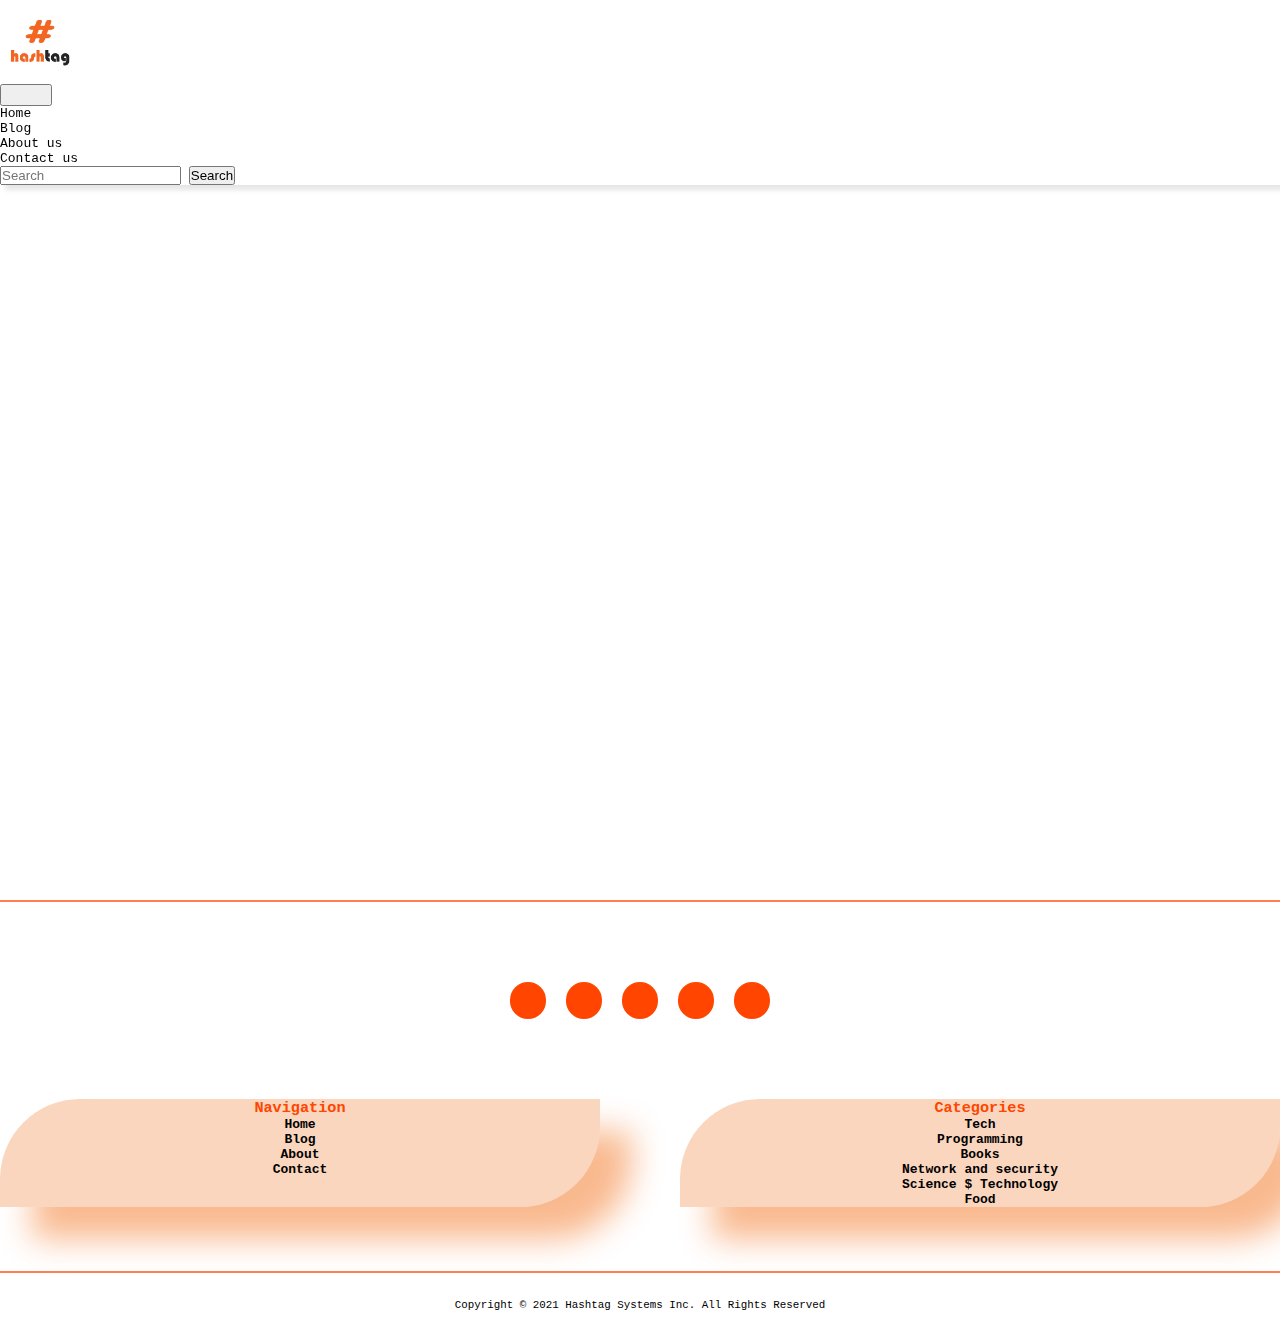
<file: about.html>
<!doctype html>
<html lang="en">

<head>
    <meta charset="utf-8">
    <meta name="viewport" content="width=device-width, initial-scale=1">
    <title>HashTag || About</title>
    <!-- bootstrap css -->
    <link href="https://cdn.jsdelivr.net/npm/bootstrap@5.2.0/dist/css/bootstrap.min.css" rel="stylesheet"
        integrity="sha384-gH2yIJqKdNHPEq0n4Mqa/HGKIhSkIHeL5AyhkYV8i59U5AR6csBvApHHNl/vI1Bx" crossorigin="anonymous">

    <!-- ICONSCOUT CDN -->
    <link rel="stylesheet" href="https://unicons.iconscout.com/release/v4.0.0/css/line.css">

    <!-- user-define css || coustom css -->
    <link rel="stylesheet" href="css/style.css">
</head>

<body>

    <!-- ======================== Nav bar ======================== -->

    <nav class="navbar navbar-expand-lg bg-white nav__bar">
        <div class="container-fluid">
            <a class="navbar-brand" href="index.html">
                <div class="img-cover img__logo"><img src="./img/logo.jpg"></div>
            </a>
            <button class="navbar-toggler" type="button" data-bs-toggle="collapse"
                data-bs-target="#navbarSupportedContent" aria-controls="navbarSupportedContent" aria-expanded="false"
                aria-label="Toggle navigation">
                <span class="navbar-toggler-icon"></span>
            </button>
            <div class="collapse navbar-collapse" id="navbarSupportedContent">
                <ul class="navbar-nav me-auto mb-2 mb-lg-0">
                    <li class="nav-item">
                        <a class="nav-link active" aria-current="page" href="index.html">Home</a>
                    </li>
                    <li class="nav-item">
                        <a class="nav-link" href="blog.html">Blog</a>
                    </li>

                    <li class="nav-item">
                        <a class="nav-link" href="about.html">About us</a>
                    </li>

                    <li class="nav-item">
                        <a class="nav-link" href="contact.html">Contact us</a>
                    </li>
                </ul>
                <form class="d-flex" role="search">
                    <input class="form-control me-2" type="search" placeholder="Search" aria-label="Search">
                    <button class="btn btn-outline-success" type="submit">Search</button>
                </form>
            </div>
        </div>
    </nav>




    <!-- empty page -->

    <div class="empty__page">
       
    </div>


    <footer>

        <div class="footer__socials">
            <a href="https://youtube.com" target="_blank">
                <i class="uil uil-youtube"></i>
            </a>
            <a href="https://instagram.com" target="_blank">
                <i class="uil uil-instagram-alt"></i>
            </a>
            <a href="https://linkedin.com" target="_blank">
                <i class="uil uil-linkedin-alt"></i>
            </a>
            <a href="https://facebook.com" target="_blank">
                <i class="uil uil-facebook-f"></i>
            </a>
            <a href="https://twitter.com" target="_blank">
                <i class="uil uil-twitter"></i>
            </a>
        </div>

        <div class="container container__footer">
            
            <div class="card__box">
                <h3 class="py-2">Navigation</h3>
                <ul class="list-group list-group-flush" >
                    <li><a href="">Home</a></li>
                    <li><a href="">Blog</a></li>
                    <li><a href="">About</a></li>
                    <li><a href="">Contact</a></li>
                </ul>
            </div>
            
            <div class="card__box">
                <h3 class="py-2">Categories</h3>
                <ul>
                    <li><a href="">Tech</a></li>
                    <li><a href="">Programming</a></li>
                    <li><a href="">Books</a></li>
                    <li><a href="">Network and security</a></li>
                    <li><a href="">Science $ Technology</a></li>
                    <li><a href="">Food</a></li>
                </ul>
            </div>
        </div>
        <div class="footer__copyright">
            <small>Copyright © 2021 Hashtag Systems Inc. All Rights Reserved</small>
        </div>
    </footer>

    <script src="https://cdn.jsdelivr.net/npm/bootstrap@5.2.0/dist/js/bootstrap.bundle.min.js"
        integrity="sha384-A3rJD856KowSb7dwlZdYEkO39Gagi7vIsF0jrRAoQmDKKtQBHUuLZ9AsSv4jD4Xa"
        crossorigin="anonymous"></script>
</body>


</html>
</file>
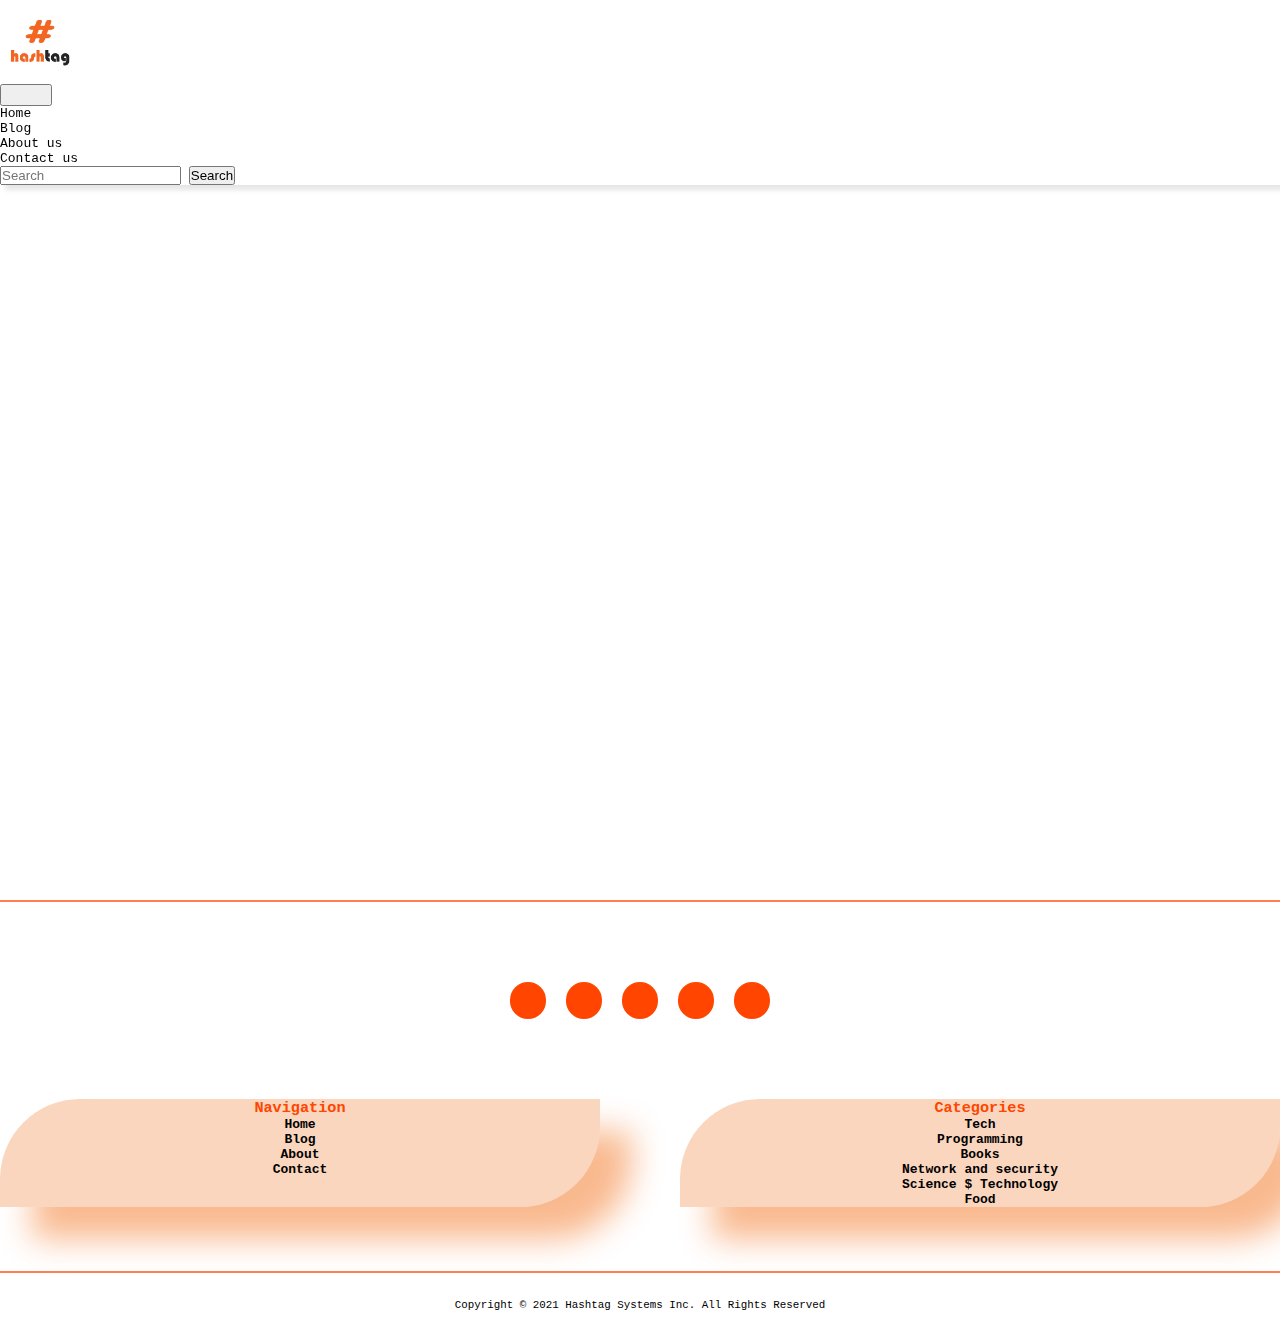
<file: blog.html>
<!doctype html>
<html lang="en">

<head>
    <meta charset="utf-8">
    <meta name="viewport" content="width=device-width, initial-scale=1">
    <title>HashTag || Blog</title>
    <!-- bootstrap css -->
    <link href="https://cdn.jsdelivr.net/npm/bootstrap@5.2.0/dist/css/bootstrap.min.css" rel="stylesheet"
        integrity="sha384-gH2yIJqKdNHPEq0n4Mqa/HGKIhSkIHeL5AyhkYV8i59U5AR6csBvApHHNl/vI1Bx" crossorigin="anonymous">

    <!-- ICONSCOUT CDN -->
    <link rel="stylesheet" href="https://unicons.iconscout.com/release/v4.0.0/css/line.css">

    <!-- user-define css || coustom css -->
    <link rel="stylesheet" href="css/style.css">
</head>

<body>

    <!-- ======================== Nav bar ======================== -->

    <nav class="navbar navbar-expand-lg bg-white nav__bar">
        <div class="container-fluid">
            <a class="navbar-brand" href="index.html">
                <div class="img-cover img__logo"><img src="./img/logo.jpg"></div>
            </a>
            <button class="navbar-toggler" type="button" data-bs-toggle="collapse"
                data-bs-target="#navbarSupportedContent" aria-controls="navbarSupportedContent" aria-expanded="false"
                aria-label="Toggle navigation">
                <span class="navbar-toggler-icon"></span>
            </button>
            <div class="collapse navbar-collapse" id="navbarSupportedContent">
                <ul class="navbar-nav me-auto mb-2 mb-lg-0">
                    <li class="nav-item">
                        <a class="nav-link active" aria-current="page" href="index.html">Home</a>
                    </li>
                    <li class="nav-item">
                        <a class="nav-link" href="blog.html">Blog</a>
                    </li>

                    <li class="nav-item">
                        <a class="nav-link" href="about.html">About us</a>
                    </li>

                    <li class="nav-item">
                        <a class="nav-link" href="contact.html">Contact us</a>
                    </li>
                </ul>
                <form class="d-flex" role="search">
                    <input class="form-control me-2" type="search" placeholder="Search" aria-label="Search">
                    <button class="btn btn-outline-success" type="submit">Search</button>
                </form>
            </div>
        </div>
    </nav>




    <!-- empty page -->

    <div class="empty__page">
       
    </div>


    
    <footer>

        <div class="footer__socials">
            <a href="https://youtube.com" target="_blank">
                <i class="uil uil-youtube"></i>
            </a>
            <a href="https://instagram.com" target="_blank">
                <i class="uil uil-instagram-alt"></i>
            </a>
            <a href="https://linkedin.com" target="_blank">
                <i class="uil uil-linkedin-alt"></i>
            </a>
            <a href="https://facebook.com" target="_blank">
                <i class="uil uil-facebook-f"></i>
            </a>
            <a href="https://twitter.com" target="_blank">
                <i class="uil uil-twitter"></i>
            </a>
        </div>

        <div class="container container__footer">
            
            <div class="card__box">
                <h3 class="py-2">Navigation</h3>
                <ul class="list-group list-group-flush" >
                    <li><a href="">Home</a></li>
                    <li><a href="">Blog</a></li>
                    <li><a href="">About</a></li>
                    <li><a href="">Contact</a></li>
                </ul>
            </div>
            
            <div class="card__box">
                <h3 class="py-2">Categories</h3>
                <ul>
                    <li><a href="">Tech</a></li>
                    <li><a href="">Programming</a></li>
                    <li><a href="">Books</a></li>
                    <li><a href="">Network and security</a></li>
                    <li><a href="">Science $ Technology</a></li>
                    <li><a href="">Food</a></li>
                </ul>
            </div>
        </div>
        <div class="footer__copyright">
            <small>Copyright © 2021 Hashtag Systems Inc. All Rights Reserved</small>
        </div>
    </footer>

    <script src="https://cdn.jsdelivr.net/npm/bootstrap@5.2.0/dist/js/bootstrap.bundle.min.js"
        integrity="sha384-A3rJD856KowSb7dwlZdYEkO39Gagi7vIsF0jrRAoQmDKKtQBHUuLZ9AsSv4jD4Xa"
        crossorigin="anonymous"></script>
</body>


</html>
</file>
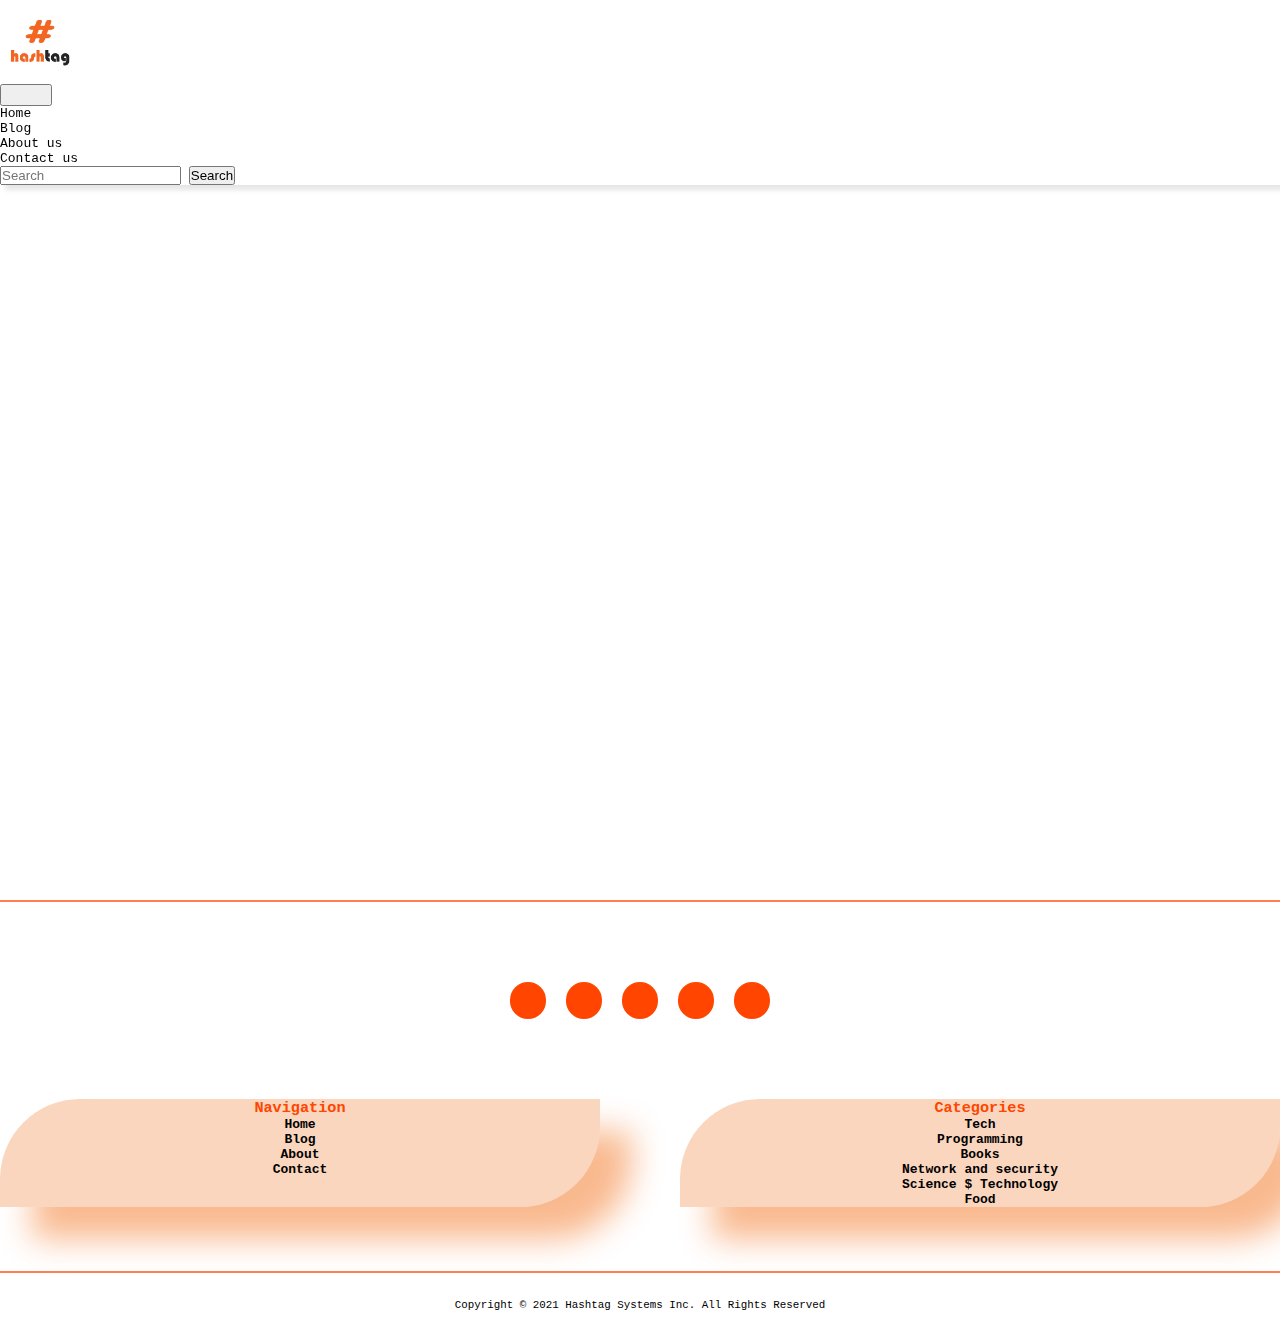
<file: contact.html>
<!doctype html>
<html lang="en">

<head>
    <meta charset="utf-8">
    <meta name="viewport" content="width=device-width, initial-scale=1">
    <title>HashTag || contact us</title>
    <!-- bootstrap css -->
    <link href="https://cdn.jsdelivr.net/npm/bootstrap@5.2.0/dist/css/bootstrap.min.css" rel="stylesheet"
        integrity="sha384-gH2yIJqKdNHPEq0n4Mqa/HGKIhSkIHeL5AyhkYV8i59U5AR6csBvApHHNl/vI1Bx" crossorigin="anonymous">

    <!-- ICONSCOUT CDN -->
    <link rel="stylesheet" href="https://unicons.iconscout.com/release/v4.0.0/css/line.css">

    <!-- user-define css || coustom css -->
    <link rel="stylesheet" href="css/style.css">
</head>

<body>

    <!-- ======================== Nav bar ======================== -->

    <nav class="navbar navbar-expand-lg bg-white nav__bar">
        <div class="container-fluid">
            <a class="navbar-brand" href="index.html">
                <div class="img-cover img__logo"><img src="./img/logo.jpg"></div>
            </a>
            <button class="navbar-toggler" type="button" data-bs-toggle="collapse"
                data-bs-target="#navbarSupportedContent" aria-controls="navbarSupportedContent" aria-expanded="false"
                aria-label="Toggle navigation">
                <span class="navbar-toggler-icon"></span>
            </button>
            <div class="collapse navbar-collapse" id="navbarSupportedContent">
                <ul class="navbar-nav me-auto mb-2 mb-lg-0">
                    <li class="nav-item">
                        <a class="nav-link active" aria-current="page" href="index.html">Home</a>
                    </li>
                    <li class="nav-item">
                        <a class="nav-link" href="blog.html">Blog</a>
                    </li>

                    <li class="nav-item">
                        <a class="nav-link" href="about.html">About us</a>
                    </li>

                    <li class="nav-item">
                        <a class="nav-link" href="contact.html">Contact us</a>
                    </li>
                </ul>
                <form class="d-flex" role="search">
                    <input class="form-control me-2" type="search" placeholder="Search" aria-label="Search">
                    <button class="btn btn-outline-success" type="submit">Search</button>
                </form>
            </div>
        </div>
    </nav>




    <!-- empty page -->

    <div class="empty__page">
       
    </div>


    <footer>

        <div class="footer__socials">
            <a href="https://youtube.com" target="_blank">
                <i class="uil uil-youtube"></i>
            </a>
            <a href="https://instagram.com" target="_blank">
                <i class="uil uil-instagram-alt"></i>
            </a>
            <a href="https://linkedin.com" target="_blank">
                <i class="uil uil-linkedin-alt"></i>
            </a>
            <a href="https://facebook.com" target="_blank">
                <i class="uil uil-facebook-f"></i>
            </a>
            <a href="https://twitter.com" target="_blank">
                <i class="uil uil-twitter"></i>
            </a>
        </div>

        <div class="container container__footer">
            
            <div class="card__box">
                <h3 class="py-2">Navigation</h3>
                <ul class="list-group list-group-flush" >
                    <li><a href="">Home</a></li>
                    <li><a href="">Blog</a></li>
                    <li><a href="">About</a></li>
                    <li><a href="">Contact</a></li>
                </ul>
            </div>
            
            <div class="card__box">
                <h3 class="py-2">Categories</h3>
                <ul>
                    <li><a href="">Tech</a></li>
                    <li><a href="">Programming</a></li>
                    <li><a href="">Books</a></li>
                    <li><a href="">Network and security</a></li>
                    <li><a href="">Science $ Technology</a></li>
                    <li><a href="">Food</a></li>
                </ul>
            </div>
        </div>
        <div class="footer__copyright">
            <small>Copyright © 2021 Hashtag Systems Inc. All Rights Reserved</small>
        </div>
    </footer>

    <script src="https://cdn.jsdelivr.net/npm/bootstrap@5.2.0/dist/js/bootstrap.bundle.min.js"
        integrity="sha384-A3rJD856KowSb7dwlZdYEkO39Gagi7vIsF0jrRAoQmDKKtQBHUuLZ9AsSv4jD4Xa"
        crossorigin="anonymous"></script>
</body>


</html>
</file>
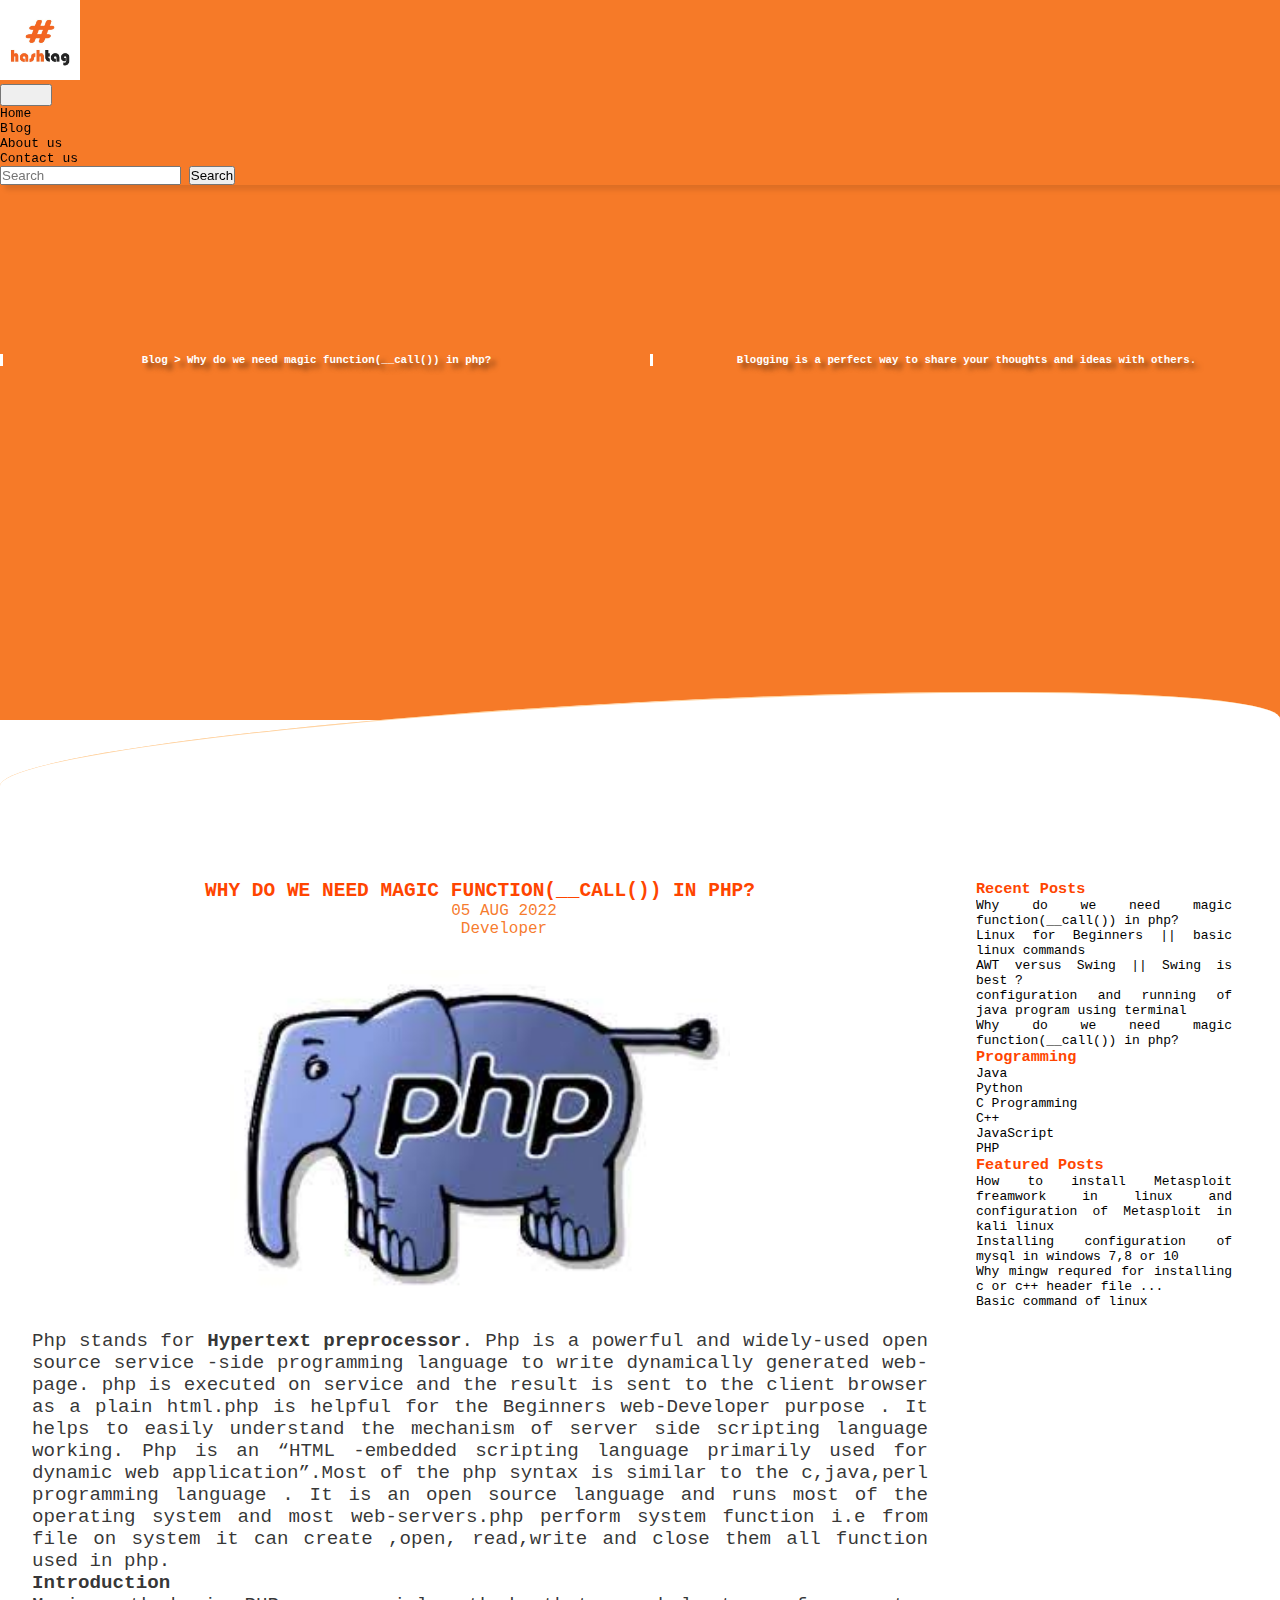
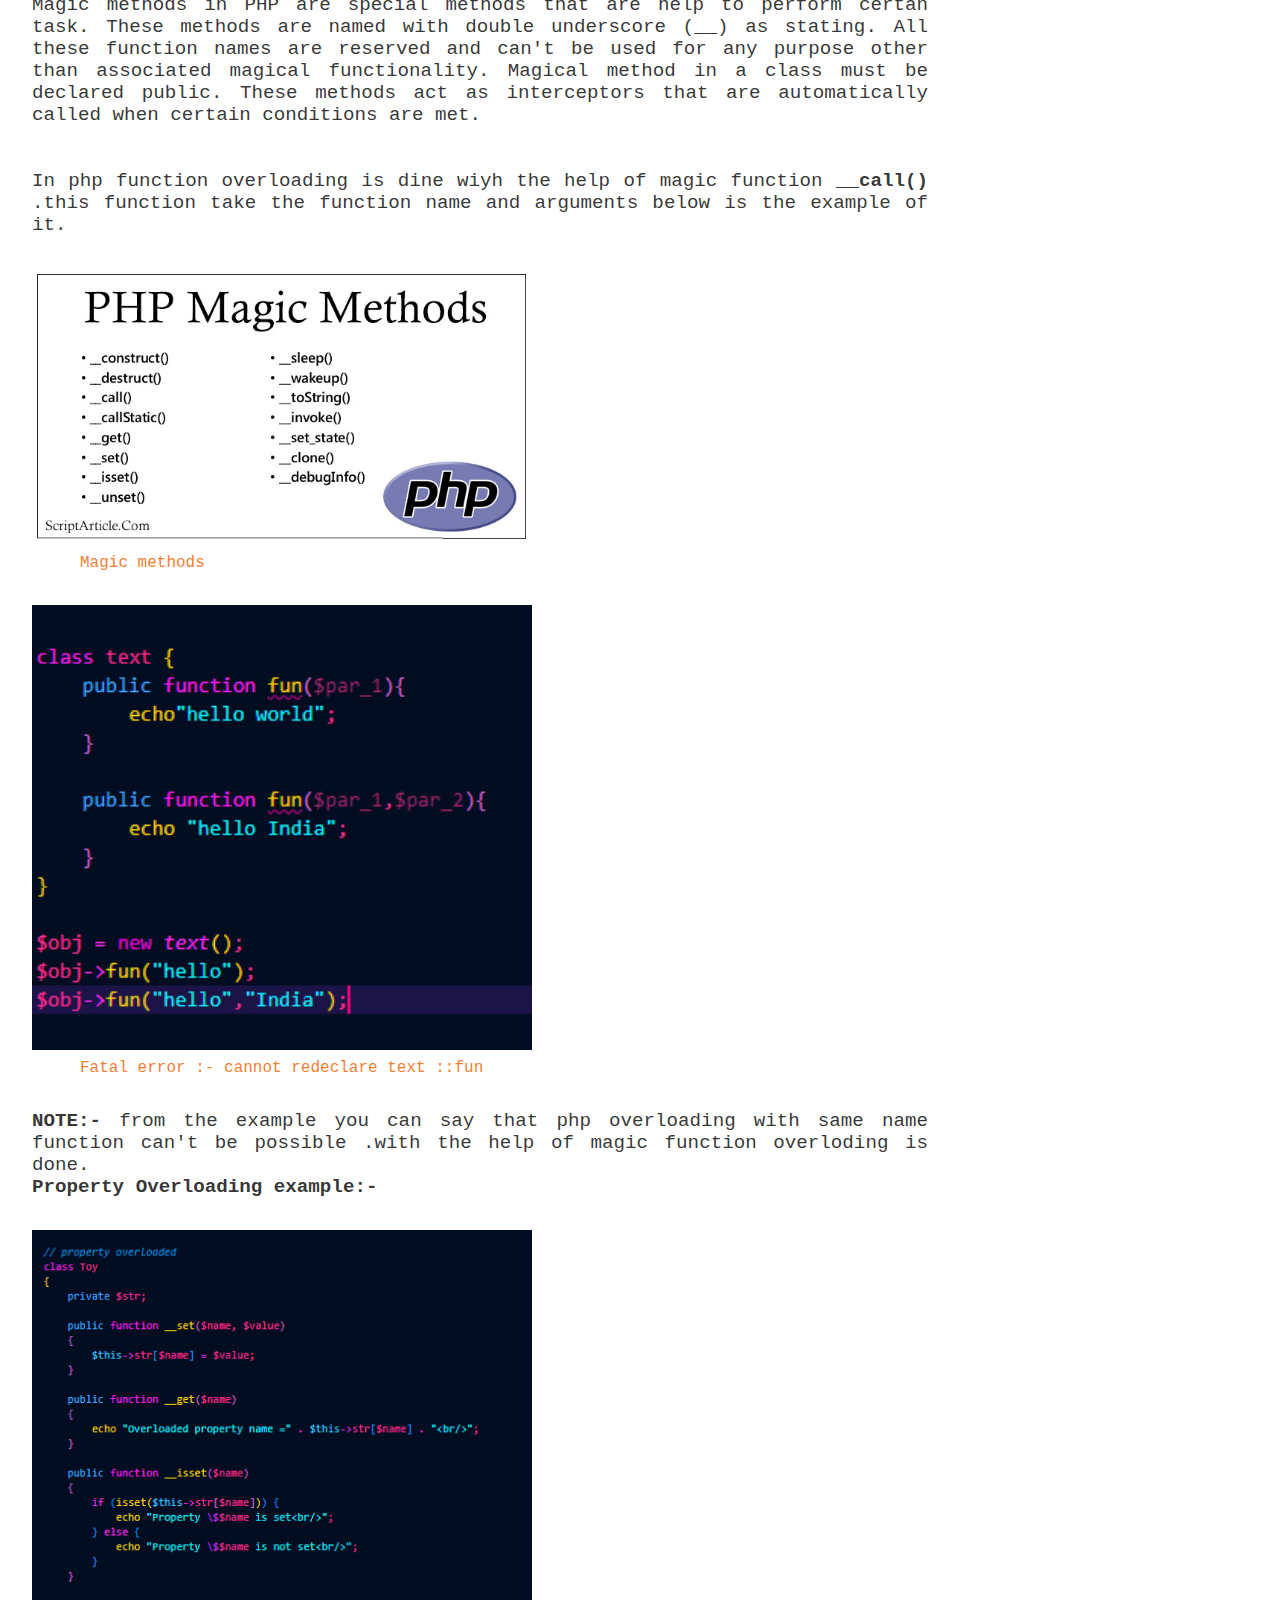
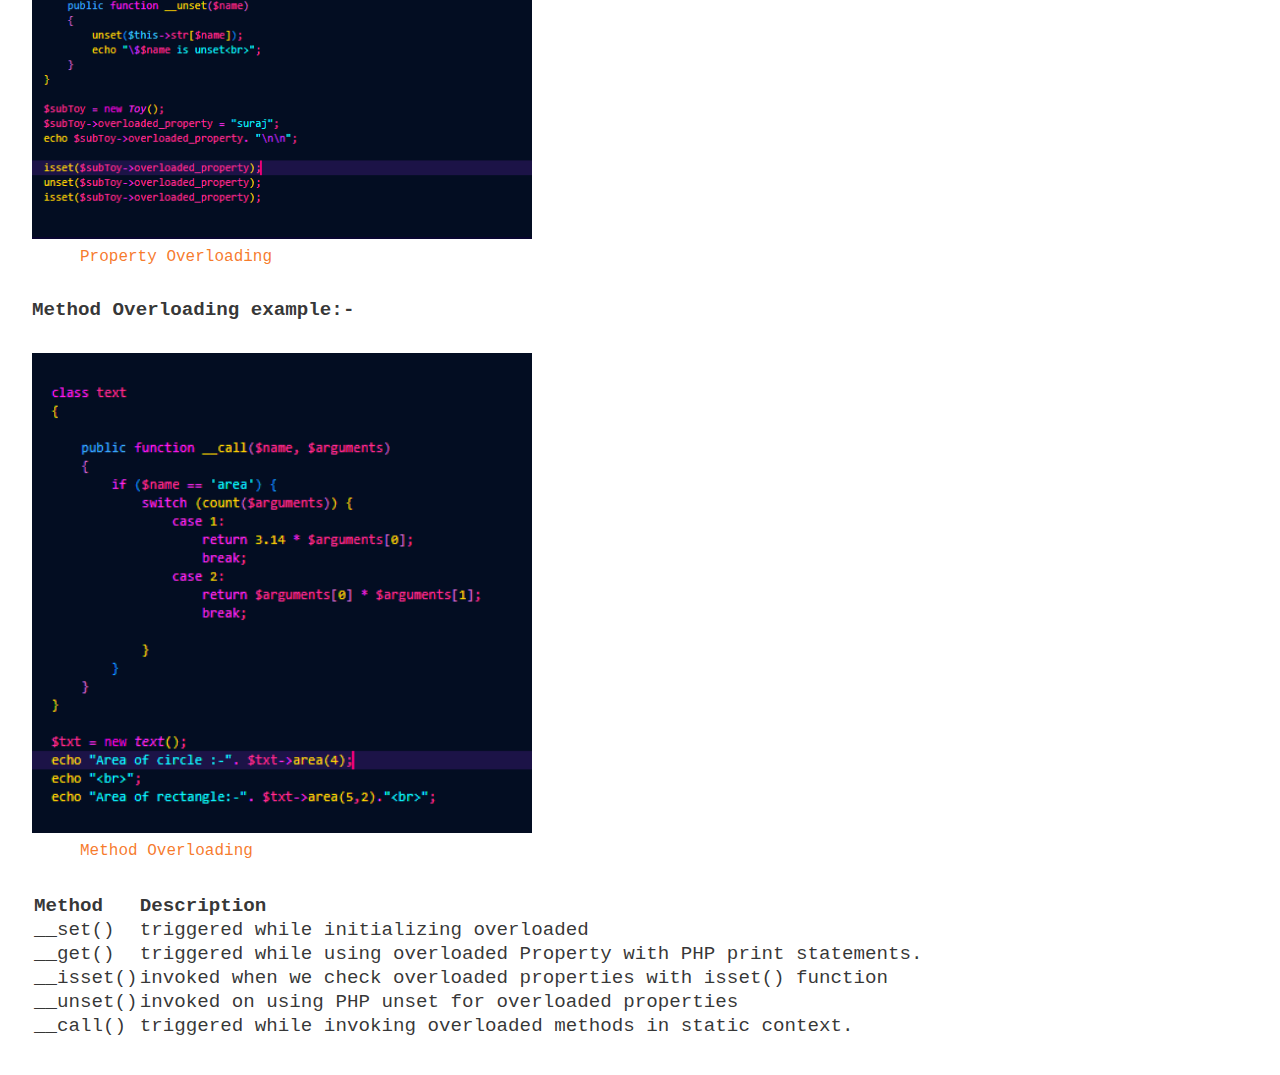
<file: blog/blog_1.html>
<!doctype html>
<html lang="en">

<head>
    <meta charset="utf-8">
    <meta name="viewport" content="width=device-width, initial-scale=1">
    <title>HashTag || Home</title>
    <!-- bootstrap css -->
    <link href="https://cdn.jsdelivr.net/npm/bootstrap@5.2.0/dist/css/bootstrap.min.css" rel="stylesheet"
        integrity="sha384-gH2yIJqKdNHPEq0n4Mqa/HGKIhSkIHeL5AyhkYV8i59U5AR6csBvApHHNl/vI1Bx" crossorigin="anonymous">

    <!-- ICONSCOUT CDN -->
    <link rel="stylesheet" href="https://unicons.iconscout.com/release/v4.0.0/css/line.css">

    <!-- user-define css || coustom css -->
    <link rel="stylesheet" href="../css/style.css">
</head>

<body>

    <!-- ======================== Nav bar ======================== -->

    <nav class="navbar navbar-expand-lg bg-white nav__bar">
        <div class="container-fluid">
            <a class="navbar-brand" href="../index.html">
                <div class="img-cover img__logo"><img src="../img/logo.jpg"></div>
            </a>
            <button class="navbar-toggler" type="button" data-bs-toggle="collapse"
                data-bs-target="#navbarSupportedContent" aria-controls="navbarSupportedContent" aria-expanded="false"
                aria-label="Toggle navigation">
                <span class="navbar-toggler-icon"></span>
            </button>
            <div class="collapse navbar-collapse" id="navbarSupportedContent">
                <ul class="navbar-nav me-auto mb-2 mb-lg-0">
                    <li class="nav-item">
                        <a class="nav-link active" aria-current="page" href="../index.html">Home</a>
                    </li>
                    <li class="nav-item">
                        <a class="nav-link" href="../blog.html">Blog</a>
                    </li>

                    <li class="nav-item">
                        <a class="nav-link" href="../about.html">About us</a>
                    </li>

                    <li class="nav-item">
                        <a class="nav-link" href="../contact.html">Contact us</a>
                    </li>
                </ul>
                <form class="d-flex" role="search">
                    <input class="form-control me-2" type="search" placeholder="Search" aria-label="Search">
                    <button class="btn btn-outline-success" type="submit">Search</button>
                </form>
            </div>
        </div>
    </nav>




    <!--==================================== blog content=========================== -->


    <div class="fluid-container container__blog_box">
        <div class="frame service__banner">
            <div class="grid data__box">
                <h5>Blog > Why do we need magic function(__call()) in php?</h5>
                <h5>Blogging is a perfect way to share your thoughts and ideas with others.</h5>
            </div>
            <div class="blog-data grid-box2">
                <div class="blog__right blog__information">
                    <h2 class="topic">Why do we need magic function(__call()) in php?</h2>
                    <span> <i class="uil uil-calendar-alt"></i>05 AUG 2022 </span> <span> <i
                            class="uil uil-files-landscapes-alt"></i>Developer</span>

                    <div class="card box">
                        <img src="../img/php_img.jpg">
                    </div>
                    <div class="information">
                        <p>
                            Php stands for <b>Hypertext preprocessor</b>. Php is a powerful and widely-used open source
                            service
                            -side programming language to write dynamically generated web-page. php is executed on
                            service and the result is sent to the client browser as a plain html.php is helpful for the
                            Beginners web-Developer purpose . It helps to easily understand the mechanism of server side
                            scripting language working.
                            Php is an “HTML -embedded scripting language primarily used for dynamic web
                            application”.Most of the php syntax is similar to the c,java,perl programming language . It
                            is an open source language and runs most of the operating system and most web-servers.php
                            perform system function i.e from file on system it can create ,open, read,write and close
                            them all function used in php.
                        </p>

                        <h4>Introduction</h4>
                        <p>Magic methods in PHP are special methods that are help to perform certan task. These methods
                            are named with double underscore (__) as stating. All these function names are reserved and
                            can't be used for any purpose other than associated magical functionality. Magical method in
                            a class must be declared public. These methods act as interceptors that are automatically
                            called when certain conditions are met.</p><br><br>

                        <p>In php function overloading is dine wiyh the help of magic function <b>__call()</b> .this
                            function take the function name and arguments below is the example of it.</p>

                        <div class="card box">
                            <img src="../img/php-magic-methods-overviews.jpg">
                            <span class="text-center">Magic methods</span>
                        </div>
                        <div class="card box">
                            <img src="../img/pro_1.png">
                            <span class="text-center">Fatal error :- cannot redeclare text ::fun</span>
                        </div>


                        <p class="py-2"><b>NOTE:-</b> from the example you can say that php overloading with same name
                            function can't be possible .with the help of magic function overloding is done.</p>

                        <h4>Property Overloading example:-</h4>
                        <div class="card box">
                            <img src="../img/property_over.png">
                            <span class="text-center">Property Overloading</span>
                        </div>

                        <h4>Method Overloading example:-</h4>
                        <div class="card box">
                            <img src="../img/function_over.png">
                            <span class="text-center">Method Overloading</span>
                        </div>


                        <table class="table table-dark table-striped">
                            <thead>
                                <tr>
                                    <th>Method</th>
                                    <th>Description</th>
                                </tr>
                            </thead>
                            <tbody>
                                <tr>
                                    <td>__set()</td>
                                    <td>triggered while initializing overloaded</td>
                                </tr>
                                <tr>
                                    <td>__get()</td>
                                    <td>triggered while using overloaded Property with PHP print statements.</td>
                                </tr>
                                <tr>
                                    <td>__isset()</td>
                                    <td>invoked when we check overloaded properties with isset() function</td>
                                </tr>
                                <tr>
                                    <td>__unset()</td>
                                    <td>invoked on using PHP unset for overloaded properties</td>
                                </tr>
                                <tr>
                                    <td>__call()</td>
                                    <td>triggered while invoking overloaded methods in static context.</td>
                                </tr>
                            </tbody>

                        </table>
                    </div>
                </div>

               <div class="blog__left">
                    <div class="blog__category">
                        <h3>Recent Posts</h3>
                        <ul class="list-group list-group-flush ">
                            <li class="list-group-item"><a href="blog_1.html">Why do we need magic function(__call()) in php?</a>
                            </li>
                            <li class="list-group-item"><a href="blog_2.html">Linux for Beginners || basic linux commands</a></li>
                            <li class="list-group-item"><a href="">AWT versus Swing || Swing is best ?</a></li>
                            <li class="list-group-item"><a href="">configuration and running of java program using
                                    terminal</a></li>
                            <li class="list-group-item"><a href="">Why do we need magic function(__call()) in php?</a>
                            </li>

                        </ul>
                    </div>

                    <div class="blog__category">
                        <h3>Programming</h3>
                        <ul class="list-group list-group-flush ">
                            <li class="list-group-item"><a href="">Java</a></li>
                            <li class="list-group-item"><a href="">Python</a></li>
                            <li class="list-group-item"><a href="">C Programming</a></li>
                            <li class="list-group-item"><a href="">C++</a></li>
                            <li class="list-group-item"><a href="">JavaScript</a></li>
                            <li class="list-group-item"><a href="">PHP</a></li>
                        </ul>
                    </div>


                    <div class="blog__category">
                        <h3>Featured Posts</h3>
                        <ul class="list-group list-group-flush ">
                            <li class="list-group-item"><a href="">How to install Metasploit freamwork in linux and configuration of Metasploit in kali linux</a></li>
                            <li class="list-group-item"><a href="">Installing configuration of mysql in windows 7,8 or 10 </a></li>
                            <li class="list-group-item"><a href="">Why mingw requred for installing c or c++ header file ...</a></li>
                            <li class="list-group-item"><a href="">Basic command of linux </a></li>
                        </ul>
                    </div>
                </div>
            </div>
        </div>
    </div>




    <script src="https://cdn.jsdelivr.net/npm/bootstrap@5.2.0/dist/js/bootstrap.bundle.min.js"
        integrity="sha384-A3rJD856KowSb7dwlZdYEkO39Gagi7vIsF0jrRAoQmDKKtQBHUuLZ9AsSv4jD4Xa"
        crossorigin="anonymous"></script>
</body>


</html>
</file>
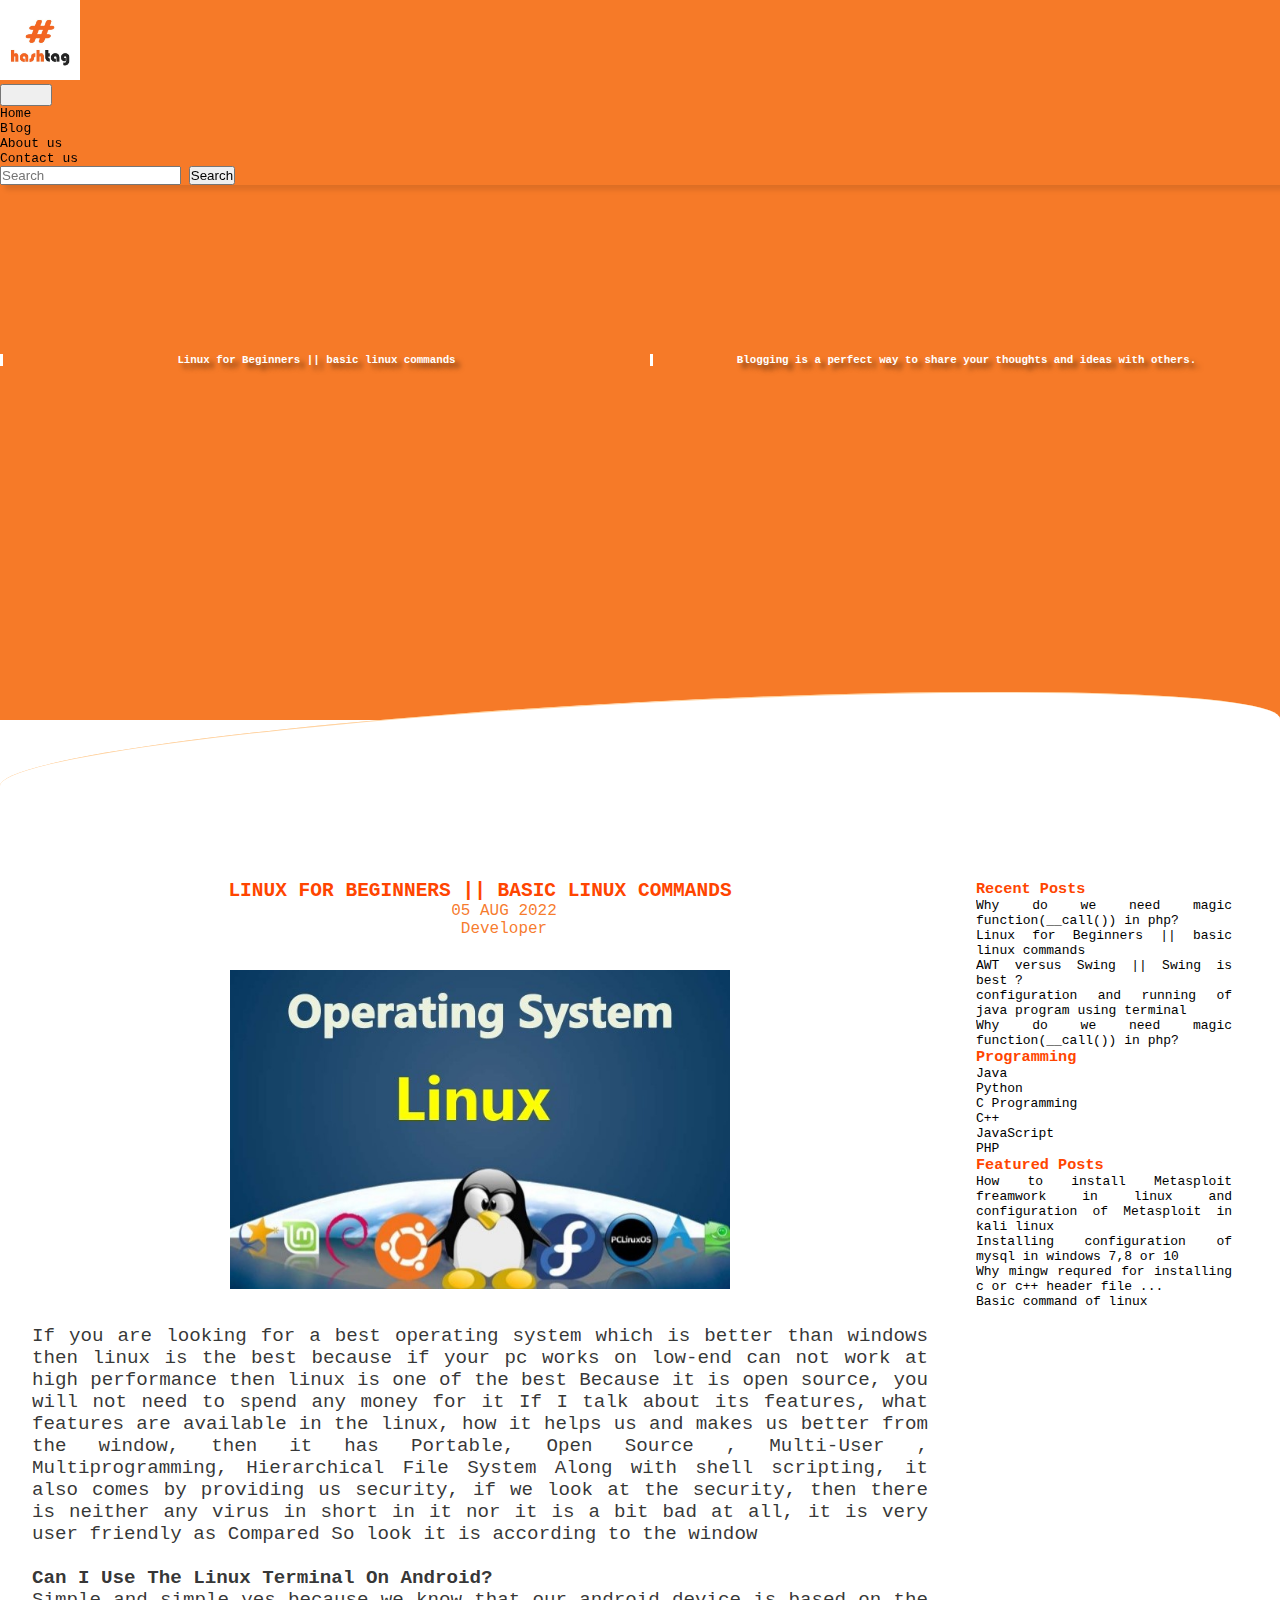
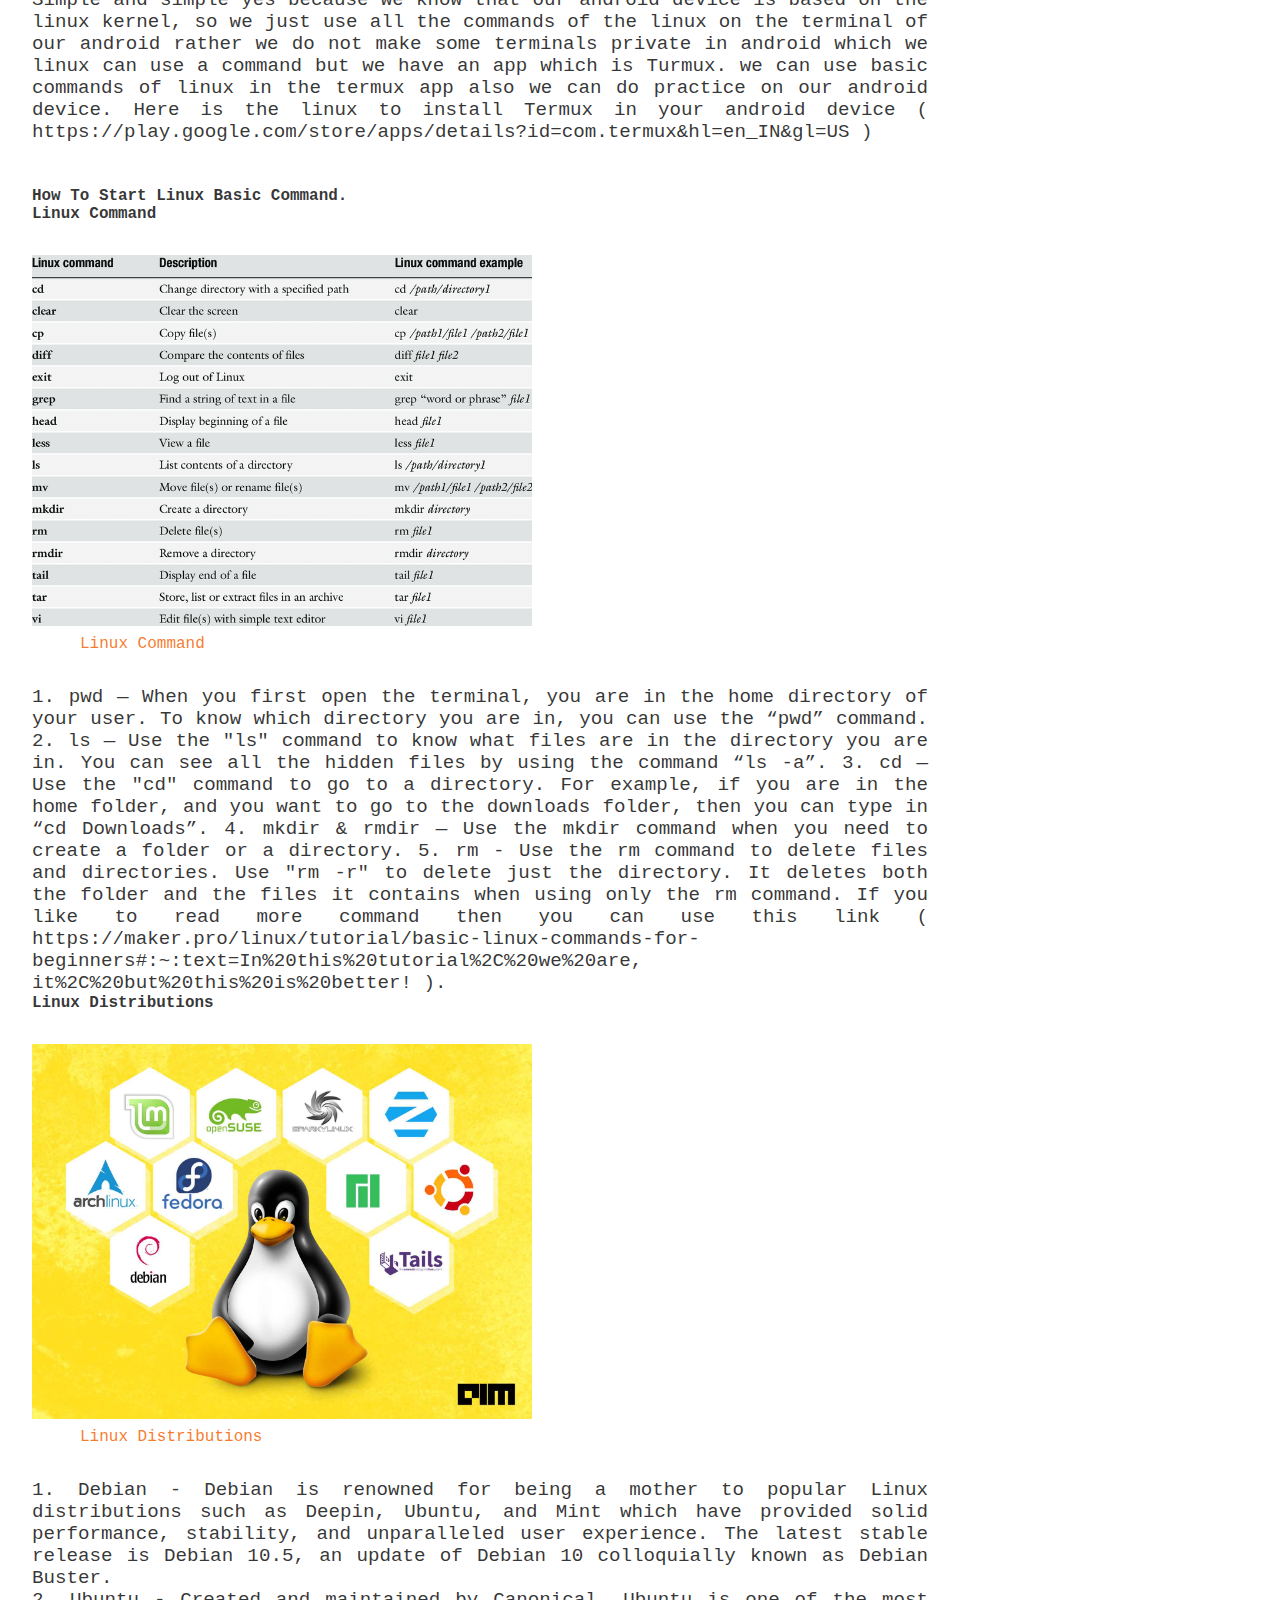
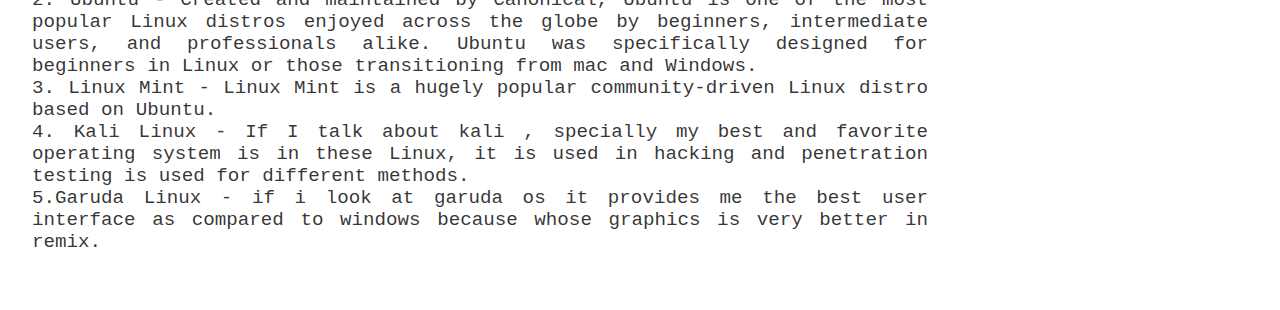
<file: blog/blog_2.html>
<!doctype html>
<html lang="en">

<head>
    <meta charset="utf-8">
    <meta name="viewport" content="width=device-width, initial-scale=1">
    <title>HashTag || Home</title>
    <!-- bootstrap css -->
    <link href="https://cdn.jsdelivr.net/npm/bootstrap@5.2.0/dist/css/bootstrap.min.css" rel="stylesheet"
        integrity="sha384-gH2yIJqKdNHPEq0n4Mqa/HGKIhSkIHeL5AyhkYV8i59U5AR6csBvApHHNl/vI1Bx" crossorigin="anonymous">

    <!-- ICONSCOUT CDN -->
    <link rel="stylesheet" href="https://unicons.iconscout.com/release/v4.0.0/css/line.css">

    <!-- user-define css || coustom css -->
    <link rel="stylesheet" href="../css/style.css">
</head>

<body>

    <!-- ======================== Nav bar ======================== -->

    <nav class="navbar navbar-expand-lg bg-white nav__bar">
        <div class="container-fluid">
            <a class="navbar-brand" href="../index.html">
                <div class="img-cover img__logo"><img src="../img/logo.jpg"></div>
            </a>
            <button class="navbar-toggler" type="button" data-bs-toggle="collapse"
                data-bs-target="#navbarSupportedContent" aria-controls="navbarSupportedContent" aria-expanded="false"
                aria-label="Toggle navigation">
                <span class="navbar-toggler-icon"></span>
            </button>
            <div class="collapse navbar-collapse" id="navbarSupportedContent">
                <ul class="navbar-nav me-auto mb-2 mb-lg-0">
                    <li class="nav-item">
                        <a class="nav-link active" aria-current="page" href="../index.html">Home</a>
                    </li>
                    <li class="nav-item">
                        <a class="nav-link" href="../blog.html">Blog</a>
                    </li>

                    <li class="nav-item">
                        <a class="nav-link" href="../about.html">About us</a>
                    </li>

                    <li class="nav-item">
                        <a class="nav-link" href="../contact.html">Contact us</a>
                    </li>
                </ul>
                <form class="d-flex" role="search">
                    <input class="form-control me-2" type="search" placeholder="Search" aria-label="Search">
                    <button class="btn btn-outline-success" type="submit">Search</button>
                </form>
            </div>
        </div>
    </nav>

    <!--==================================== blog content=========================== -->


    <div class="fluid-container container__blog_box">
        <div class="frame service__banner">
            <div class="grid data__box">
                <h5>Linux for Beginners || basic linux commands</h5>
                <h5>Blogging is a perfect way to share your thoughts and ideas with others.</h5>
            </div>
            <div class="blog-data grid-box2">
                <div class="blog__right blog__information">
                    <h2 class="topic">Linux for Beginners || basic linux commands</h2>
                    <span> <i class="uil uil-calendar-alt"></i>05 AUG 2022 </span> <span> <i
                            class="uil uil-files-landscapes-alt"></i>Developer</span>

                    <div class="card box">
                        <img src="../img/linux-operating-system.jpg">
                    </div>
                    <div class="information mx-3">
                        <p>
                            If you are looking for a best operating system which is better than windows then linux is
                            the best because if your pc works on low-end can not work at high performance then linux is
                            one of the best Because it is open source, you will not need to spend any money for it

                            If I talk about its features, what features are available in the linux, how it helps us and
                            makes us better from the window, then it has Portable, Open Source , Multi-User ,
                            Multiprogramming, Hierarchical File System Along with shell scripting, it also comes by
                            providing us security, if we look at the security, then there is neither any virus in short
                            in it nor it is a bit bad at all, it is very user friendly as Compared So look it is
                            according to the window
                        </p><br>

                        <h4>Can I Use The Linux Terminal On Android?</h4>
                        <p>Simple and simple yes because we know that our android device is based on the linux kernel,
                            so we just use all the commands of the linux on the terminal of our android rather we do not
                            make some terminals private in android which we linux can use a command but we have an app
                            which is Turmux. we can use basic commands of linux in the termux app also we can do
                            practice on our android device.

                            Here is the linux to install Termux in your android device (
                            https://play.google.com/store/apps/details?id=com.termux&hl=en_IN&gl=US )</p><br><br>

                        <h5>How To Start Linux Basic Command.</h5>
                        <h5>
                            <li>Linux Command</li>
                        </h5>
                        <div class="card box">
                            <img src="../img/Linux-commands.png">
                            <span class="text-center">Linux Command</span>
                        </div>
                        <p>

                            1. pwd — When you first open the terminal, you are in the home directory of your user. To
                            know which directory you are in, you can use the “pwd” command.

                            2. ls — Use the "ls" command to know what files are in the directory you are in. You can see
                            all the hidden files by using the command “ls -a”.

                            3. cd — Use the "cd" command to go to a directory. For example, if you are in the home
                            folder, and you want to go to the downloads folder, then you can type in “cd Downloads”.

                            4. mkdir & rmdir — Use the mkdir command when you need to create a folder or a directory.

                            5. rm - Use the rm command to delete files and directories. Use "rm -r" to delete just the
                            directory. It deletes both the folder and the files it contains when using only the rm
                            command.

                            If you like to read more command then you can use this link (
                            https://maker.pro/linux/tutorial/basic-linux-commands-for-beginners#:~:text=In%20this%20tutorial%2C%20we%20are,
                            it%2C%20but%20this%20is%20better! ).</p>

                        <h5>Linux Distributions</h5>

                        <div class="card box">
                            <img src="../img/pasted-image-0-3.png">
                            <span class="text-center">Linux Distributions</span>
                        </div>
                        <ol>
                            <li>1. Debian - Debian is renowned for being a mother to popular Linux distributions such as
                                Deepin, Ubuntu, and Mint which have provided solid performance, stability, and
                                unparalleled user experience. The latest stable release is Debian 10.5, an update of
                                Debian 10 colloquially known as Debian Buster.
                            </li>
                            <li>2. Ubuntu - Created and maintained by Canonical, Ubuntu is one of the most popular Linux
                                distros enjoyed across the globe by beginners, intermediate users, and professionals
                                alike. Ubuntu was specifically designed for beginners in Linux or those transitioning
                                from mac and Windows.
                            </li>
                            <li>
                                3. Linux Mint - Linux Mint is a hugely popular community-driven Linux distro based on
                                Ubuntu.
                            </li>
                            <li>
                                4. Kali Linux - If I talk about kali , specially my best and favorite operating system
                                is in these Linux, it is used in hacking and penetration testing is used for different
                                methods.
                            </li>
                            <li>
                                5.Garuda Linux - if i look at garuda os it provides me the best user interface as
                                compared to windows because whose graphics is very better in remix.
                            </li>
                        </ol>

                    </div>
                </div>

                 <div class="blog__left">
                    <div class="blog__category">
                        <h3>Recent Posts</h3>
                        <ul class="list-group list-group-flush ">
                            <li class="list-group-item"><a href="blog_1.html">Why do we need magic function(__call()) in php?</a>
                            </li>
                            <li class="list-group-item"><a href="blog_2.html">Linux for Beginners || basic linux commands</a></li>
                            <li class="list-group-item"><a href="">AWT versus Swing || Swing is best ?</a></li>
                            <li class="list-group-item"><a href="">configuration and running of java program using
                                    terminal</a></li>
                            <li class="list-group-item"><a href="">Why do we need magic function(__call()) in php?</a>
                            </li>

                        </ul>
                    </div>

                    <div class="blog__category">
                        <h3>Programming</h3>
                        <ul class="list-group list-group-flush ">
                            <li class="list-group-item"><a href="">Java</a></li>
                            <li class="list-group-item"><a href="">Python</a></li>
                            <li class="list-group-item"><a href="">C Programming</a></li>
                            <li class="list-group-item"><a href="">C++</a></li>
                            <li class="list-group-item"><a href="">JavaScript</a></li>
                            <li class="list-group-item"><a href="">PHP</a></li>
                        </ul>
                    </div>


                    <div class="blog__category">
                        <h3>Featured Posts</h3>
                        <ul class="list-group list-group-flush ">
                            <li class="list-group-item"><a href="">How to install Metasploit freamwork in linux and configuration of Metasploit in kali linux</a></li>
                            <li class="list-group-item"><a href="">Installing configuration of mysql in windows 7,8 or 10 </a></li>
                            <li class="list-group-item"><a href="">Why mingw requred for installing c or c++ header file ...</a></li>
                            <li class="list-group-item"><a href="">Basic command of linux </a></li>
                        </ul>
                    </div>
                </div>
            </div>
        </div>
    </div>




    <script src="https://cdn.jsdelivr.net/npm/bootstrap@5.2.0/dist/js/bootstrap.bundle.min.js"
        integrity="sha384-A3rJD856KowSb7dwlZdYEkO39Gagi7vIsF0jrRAoQmDKKtQBHUuLZ9AsSv4jD4Xa"
        crossorigin="anonymous"></script>
</body>


</html>
</file>
<file: css/style.css>
* {
    margin: 0;
    padding: 0;
    box-sizing: border-box;
}

a:hover {
    color: #f56404da;
}

.navbar-toggler-icon {
    width: 3.5rem;
    height: 3.5rem;
}

.topic {
    text-transform: uppercase;
    padding: 0 3rem;
}

.empty__page {
    width: 100%;
    height: 100vh;
}


body {
    font-family: monospace;
}

h1,
h2,
h3 {
    color: orangered;
    font-weight: 900;
}

li {
    list-style: none;
}

a {
    text-decoration: none;
    color: rgba(0, 0, 0);
}


img {
    width: 100%;
}

.img__logo {
    width: 5rem;
}

/* nav bar */
.nav__bar {
    position: fixed;
    width: 100vw;
    top: 0;
    left: 0;
    right: 0;
    z-index: 111;
    box-shadow: 5px 5px 5px rgba(0, 0, 0, 0.1);
}



/* main container with left side bar and right side bar */

.grid-box {
    display: grid;
    grid-template-columns: 20% 80%;
}

.main__container {
    margin-top: 7rem;
    padding: 0.5rem;
}

.left__side_short {
    height: 100vh;
    overflow-y: scroll;
    display: flex;
    flex-direction: column;
    flex-wrap: wrap;
    overflow-wrap: anywhere;
}

.right__side_long {
    height: 100vh;
    overflow-y: scroll;
    overflow-wrap: normal;
    text-align: justify;
    padding: 1rem;
}

.showcase {
    border-top-left-radius: 5rem;
    border-top-right-radius: 5rem;

    height: 400px;
    background: #f16000d0;
    color: #fff;
    position: relative;

}

.grid {
    display: grid;
    grid-template-columns: repeat(2, 1fr);
    gap: 20px;
    justify-content: center;
    align-items: center;
    height: 100%;
}

.showcase .grid {
    overflow: visible;
    grid-template-columns: 40% 40%;
    gap: 2rem;
}

.link-text {
    font-size: 2rem;
    font-weight: 600;
    color: black;
    text-shadow: 2px 2px 5px rgb(0 0 0 / 50%);
}

.showcase h1 {
    font-size: 2rem;
    text-shadow: 2px 2px 5px rgb(0 0 0 / 50%);
}

.showcase::before,
.showcase::after {
    content: '';
    position: absolute;
    height: 100px;
    bottom: -70px;
    right: 0;
    left: 0;
    background: rgb(255, 255, 255);
    transform: skewY(-3deg);
}


/* blog section */

.container__blog {
    margin-top: 15rem;
}

.blog__grid {
    display: grid;
    grid-template-columns: auto auto auto;
    align-items: center;
    gap: 1rem;
}

.card__hover:hover {
    box-shadow: 5px 5px 5px rgba(0, 0, 0, 0.2);
}


/* ====== footer ============ */

footer {
    padding: 5rem 0 0;
    width: 100%;
    position: relative;
    left: 0;
    right: 0;
    bottom: 0;
    display: flex;
    flex-direction: column;
    justify-content: center;
    text-align: center;
    border-top: 2px solid rgba(255, 68, 0, 0.685);
}

.footer__socials {
    margin-inline: auto;
    width: fit-content;
    margin-bottom: 5rem;
    display: flex;
    justify-content: space-between;
    align-items: center;
    gap: 1.2rem;
}

.footer__socials a {
    background: orangered;
    border-radius: 50%;
    width: 2.3rem;
    height: 2.3rem;
    display: flex;
    align-items: center;
    justify-content: center;
    color: white;
}

.footer__socials a:hover {
    box-shadow: 5px 5px 5px rgba(255, 68, 0, 0.685);
}

.container__footer {
    display: grid;
    grid-template-columns: repeat(2, 1fr);
    gap: 5rem;
}

.footer__copyright {
    text-align: center;
    padding: 1.5rem 0;
    border-top: 2px solid rgba(255, 68, 0, 0.685);
    margin-top: 4rem;
}

.container__footer .card__box {
    background-color: rgba(241, 96, 0, 0.253);
    border-top-left-radius: 5rem;
    border-bottom-right-radius: 5rem;
    box-shadow: 2rem 2rem 2rem rgba(241, 96, 0, 0.445);
}

.card__box a {
    font-weight: 800;
}





/* blog content */

.container__blog_box {
    display: flex;
    flex-direction: column;
    text-align: center;
    justify-content: center;
    margin-bottom: 10rem;
}

.frame {
    width: 100%;
    height: 80vh;
    background: #f56404da;
}

.frame::before,
.frame::after {
    content: '';
    position: absolute;
    height: 100px;
    bottom: 97px;
    right: 0;
    left: 0;
    background: rgb(255, 255, 255);
    transform: skewY(-3deg);
    border-top-right-radius: 100%;
    border-top-left-radius: 100%;
    border-top: 1px solid rgba(255, 139, 6, 0.384);
}

.data__box h5 {
    border-left: 0.2rem solid rgba(255, 255, 255, 1);
}

.data__box h5,
h6 {
    color: white;
    text-shadow: 5px 5px 5px rgba(0, 0, 0, 0.5);
}

.blog-data {
    margin-top: 10rem;
    text-align: justify;
}

.blog__right {
    display: flex;
    flex-direction: column;
    text-align: justify;
    align-items: center;
}

.grid-box2 {
    width: 100%;
    display: grid;
    grid-template-columns: 75% 20%;
    gap: 1rem;
}

.blog__right .box {
    width: 500px;
    margin: 2rem 0;
}

.blog__right .information {
    padding: 0 2rem;
    font-size: 1.2rem;
    color: rgba(0, 0, 0, 0.8);
}


span {
    font-size: 1rem;
    padding-left: 3rem;
    color: #f56404da;
}

.blog__left {
    overflow-x: scroll;
    display: flex;
    flex-direction: column;
    flex-wrap: wrap;
    overflow-wrap: anywhere;
}





/* MEDIA QUERIES (MEDIUM DEVICES)*/


@media screen and (max-width:1024px) {

    html {
        font-size: 72.1%;
    }

    .blog__grid {
        display: grid;
        grid-template-columns: auto auto;
        align-items: center;
        gap: 1rem;
    }

    .frame::before,
    .frame::after {
        visibility: hidden;
    }

    .blog-data .box {
        width: 200px;
    }
}



/* MEDIA QUERIES (SMALL DEVICES)*/

@media screen and (max-width:600px) {

    html {
        font-size: 52.1%;
    }

    .showcase-text {
        padding: 0 2rem;
    }

    .showcase .grid {
        overflow: visible;
        grid-template-columns: auto;
        gap: 2rem;
    }


    .blog__grid {
        display: grid;
        grid-template-columns: auto;
        align-items: center;
        gap: 1rem;
    }



    .showcase::before,
    .showcase::after {
        visibility: hidden;
    }

    .frame::before,
    .frame::after {
        visibility: hidden;
    }

    .showcase-text img {
        width: 60%;
        padding: 2rem;
    }


    .container__footer {
        grid-template-columns: repeat(1, 1fr);
        padding: 1rem 0;
    }


}
</file>
